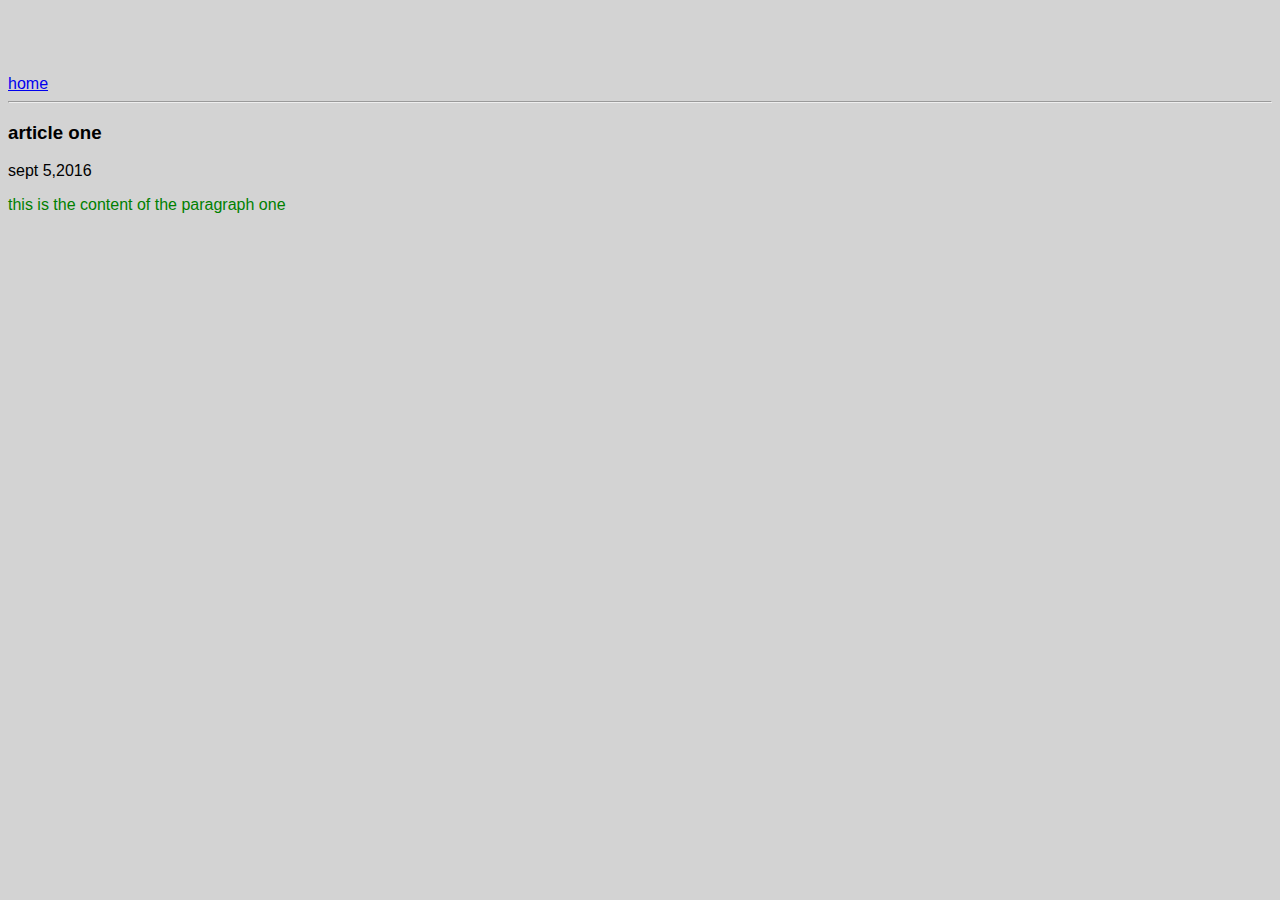
<file: ui/article-one.html>
<html>
    <head>
        <title>
            article - one | Ashwini Kemshetty
        </title>
        <link href="/ui/style.css" rel="stylesheet" />
    </head>
    <body>
        <div>
            <a href="/">home</a>
        </div>
        <hr/>
        <h3>article one</h3>
        <div>
            sept 5,2016
        </div>
        <div>
            <p class="p">this is the content of the paragraph one </p>
        </div>
    </body>
</html>
</file>
<file: ui/style.css>
body {
    font-family: sans-serif;
    background-color: lightgrey;
    margin-top: 75px;
}

.center {
    text-align: center;
}

.text-big {
    font-size: 300%;
}

.bold {
    font-weight: bold;
}

.img-medium {
    height: 200px;
}
.p{
    color:green;
}
</file>
